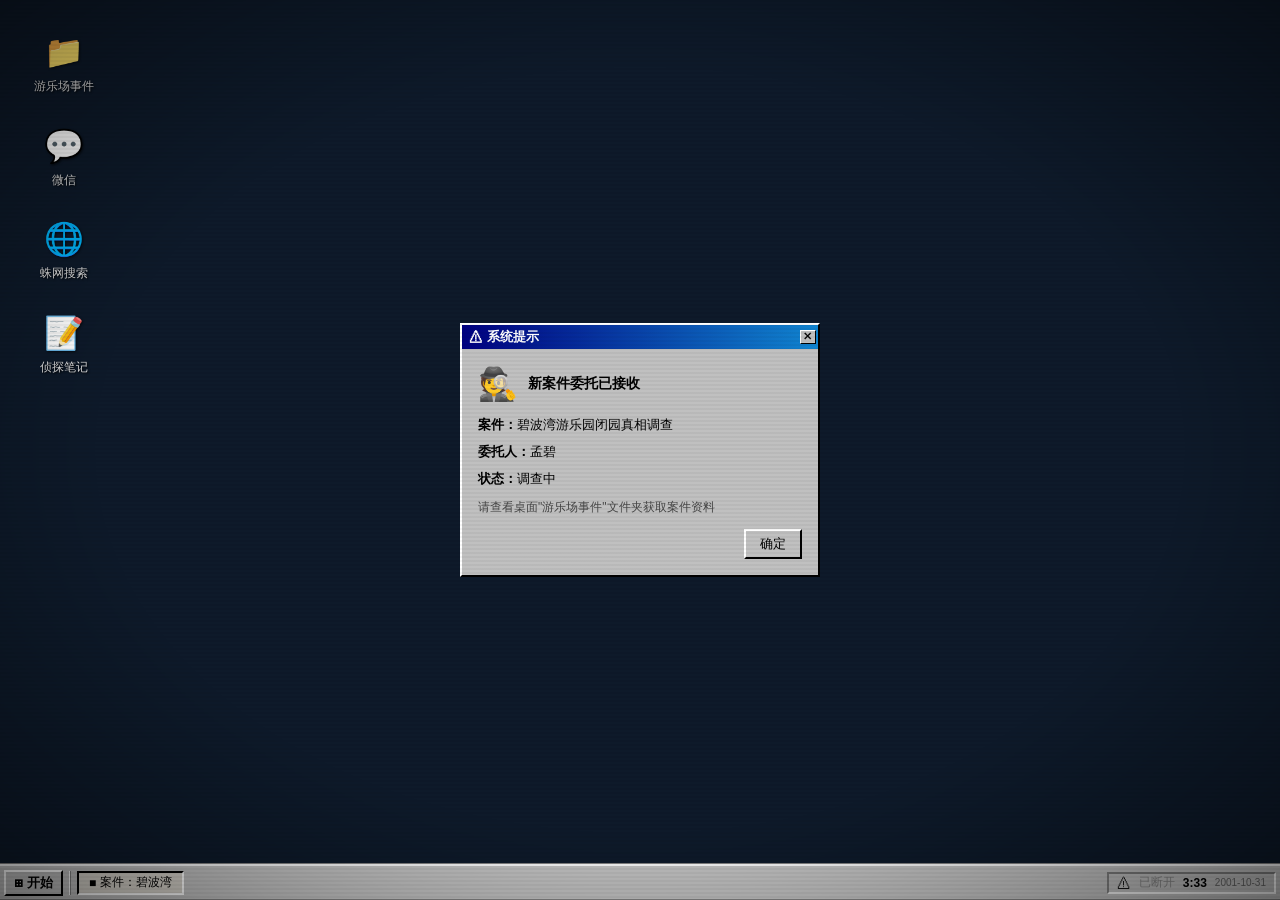
<file: index.html>
<!DOCTYPE html>
<html lang="zh-CN">
<head>
    <meta charset="UTF-8">
    <meta name="viewport" content="width=device-width, initial-scale=1.0">
    <title>桌面</title>
    <link rel="stylesheet" href="style.css">
</head>
<body class="crt-scanlines crt-vignette crt-flicker">

    <div class="desktop boot-anim">

        <!-- ===== 桌面图标 ===== -->
        <div class="desktop-icons">

            <!-- 游乐场事件文件夹 -->
            <a href="folder.html" class="desktop-icon" title="游乐场事件">
                <div class="desktop-icon-img">&#x1F4C1;</div>
                <div class="desktop-icon-label">游乐场事件</div>
            </a>

            <!-- 微信 -->
            <a href="wechat.html" class="desktop-icon" title="微信">
                <div class="desktop-icon-img">&#x1F4AC;</div>
                <div class="desktop-icon-label">微信</div>
            </a>

            <!-- 蛛网搜索 -->
            <a href="search.html" class="desktop-icon" title="蛛网搜索">
                <div class="desktop-icon-img">&#x1F310;</div>
                <div class="desktop-icon-label">蛛网搜索</div>
            </a>

            <!-- 侦探笔记 -->
            <a href="notes.html" class="desktop-icon" title="侦探笔记">
                <div class="desktop-icon-img">&#x1F4DD;</div>
                <div class="desktop-icon-label">侦探笔记</div>
            </a>

        </div>

        <!-- ===== 欢迎对话框 ===== -->
        <div class="dialog-overlay" id="welcomeDialog">
            <div class="window welcome-dialog">
                <div class="window-title-bar">
                    <span class="window-title-text">
                        <span class="window-title-icon">&#x26A0;</span>
                        系统提示
                    </span>
                    <div class="window-controls">
                        <button class="window-btn window-btn-close" onclick="closeWelcome()">&#x2715;</button>
                    </div>
                </div>
                <div class="window-body">
                    <div class="welcome-icon-row">
                        <span class="welcome-icon">&#x1F575;</span>
                        <span style="font-size:14px; font-weight:bold;">新案件委托已接收</span>
                    </div>
                    <p><b>案件：</b>碧波湾游乐园闭园真相调查</p>
                    <p><b>委托人：</b>孟碧</p>
                    <p><b>状态：</b>调查中</p>
                    <p style="margin-top:8px; color:#444; font-size:12px;">请查看桌面"游乐场事件"文件夹获取案件资料</p>
                    <div class="welcome-btn-row">
                        <button class="btn" onclick="closeWelcome()">确定</button>
                    </div>
                </div>
            </div>
        </div>

        <!-- ===== 任务栏 ===== -->
        <div class="taskbar">
            <button class="start-button" onclick="toggleStartMenu()">
                <span class="start-button-icon">&#x229E;</span>
                <span>开始</span>
            </button>
            <div class="taskbar-separator"></div>
            <div class="taskbar-items">
                <div class="taskbar-item active">
                    <span style="font-size:12px;">&#x25A0;</span>
                    案件：碧波湾
                </div>
            </div>
            <div class="system-tray">
                <span class="system-tray-icon">&#x26A0;</span>
                <span style="color:#888;">已断开</span>
                <span class="system-tray-clock" id="clockDisplay">3:33</span>
                <span style="font-size:10px; color:#666;">2001-10-31</span>
            </div>
        </div>

        <!-- ===== 开始菜单（隐藏） ===== -->
        <div id="startMenu" style="display:none; position:fixed; bottom:36px; left:0; z-index:10001;">
            <div style="background:#c0c0c0; border-top:2px solid #fff; border-left:2px solid #fff; border-right:2px solid #000; border-bottom:2px solid #000; width:180px; padding:4px 0;">
                <a href="folder.html" style="display:flex;align-items:center;gap:8px;padding:6px 16px;cursor:pointer;font-size:13px;"
                   onmouseover="this.style.background='#000080';this.style.color='#fff'"
                   onmouseout="this.style.background='';this.style.color=''">
                    <span>&#x1F4C1;</span> 游乐场事件
                </a>
                <a href="wechat.html" style="display:flex;align-items:center;gap:8px;padding:6px 16px;cursor:pointer;font-size:13px;"
                   onmouseover="this.style.background='#000080';this.style.color='#fff'"
                   onmouseout="this.style.background='';this.style.color=''">
                    <span>&#x1F4AC;</span> 微信
                </a>
                <a href="search.html" style="display:flex;align-items:center;gap:8px;padding:6px 16px;cursor:pointer;font-size:13px;"
                   onmouseover="this.style.background='#000080';this.style.color='#fff'"
                   onmouseout="this.style.background='';this.style.color=''">
                    <span>&#x1F310;</span> 蛛网搜索
                </a>
                <a href="notes.html" style="display:flex;align-items:center;gap:8px;padding:6px 16px;cursor:pointer;font-size:13px;"
                   onmouseover="this.style.background='#000080';this.style.color='#fff'"
                   onmouseout="this.style.background='';this.style.color=''">
                    <span>&#x1F4DD;</span> 侦探笔记
                </a>
                <div style="height:1px; background:#808080; margin:4px 0; border-top:1px solid #fff;"></div>
                <div style="display:flex;align-items:center;gap:8px;padding:6px 16px;cursor:pointer;font-size:13px;"
                     onmouseover="this.style.background='#000080';this.style.color='#fff'"
                     onmouseout="this.style.background='';this.style.color=''"
                     onclick="document.getElementById('startMenu').style.display='none';">
                    <span>&#x2716;</span> 关闭
                </div>
            </div>
        </div>

    </div>

    <script>
        // 关闭欢迎对话框
        function closeWelcome() {
            document.getElementById('welcomeDialog').style.display = 'none';
        }

        // 切换开始菜单
        function toggleStartMenu() {
            var menu = document.getElementById('startMenu');
            if (menu.style.display === 'none') {
                menu.style.display = 'block';
            } else {
                menu.style.display = 'none';
            }
        }

        // 点击桌面其他地方关闭开始菜单
        document.querySelector('.desktop-icons').addEventListener('click', function() {
            document.getElementById('startMenu').style.display = 'none';
        });
    </script>

    <!-- 1996.09.01 它打开了大门 -->
</body>
</html>
</file>
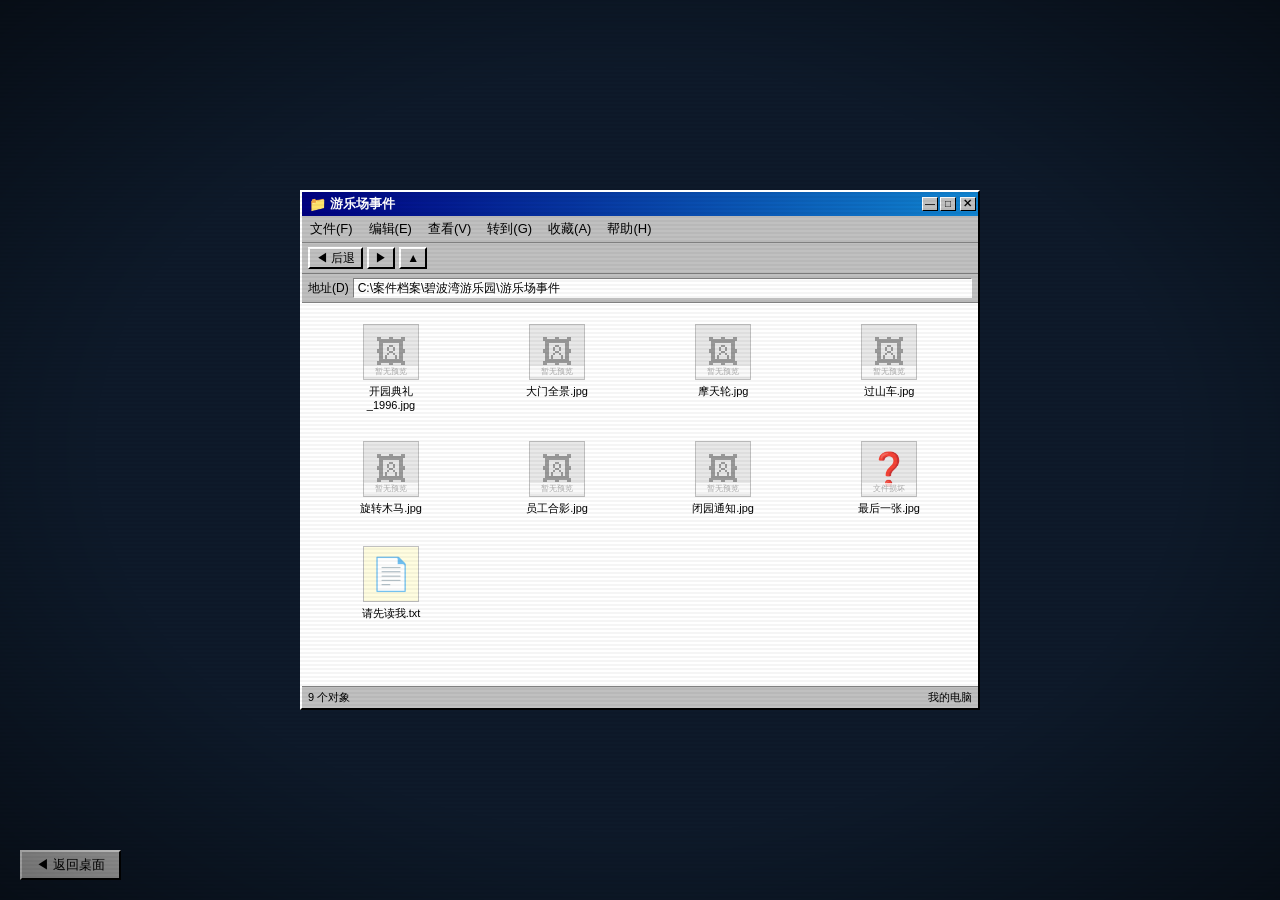
<file: folder.html>
<!DOCTYPE html>
<html lang="zh-CN">
<head>
    <meta charset="UTF-8">
    <meta name="viewport" content="width=device-width, initial-scale=1.0">
    <title>游乐场事件</title>
    <link rel="stylesheet" href="style.css">
</head>
<body class="crt-scanlines crt-vignette">

    <div class="sub-page">

        <!-- 文件夹窗口 -->
        <div class="window folder-window">
            <!-- 标题栏 -->
            <div class="window-title-bar">
                <span class="window-title-text">
                    <span class="window-title-icon">&#x1F4C1;</span>
                    游乐场事件
                </span>
                <div class="window-controls">
                    <button class="window-btn">&#x2014;</button>
                    <button class="window-btn">&#x25A1;</button>
                    <button class="window-btn window-btn-close" onclick="window.location.href='index.html'">&#x2715;</button>
                </div>
            </div>

            <!-- 菜单栏 -->
            <div class="window-menu-bar">
                <span class="window-menu-item">文件(F)</span>
                <span class="window-menu-item">编辑(E)</span>
                <span class="window-menu-item">查看(V)</span>
                <span class="window-menu-item">转到(G)</span>
                <span class="window-menu-item">收藏(A)</span>
                <span class="window-menu-item">帮助(H)</span>
            </div>

            <!-- 工具栏 -->
            <div class="window-toolbar">
                <button class="btn btn-toolbar" onclick="window.location.href='index.html'">&#x25C0; 后退</button>
                <button class="btn btn-toolbar">&#x25B6;</button>
                <button class="btn btn-toolbar">&#x25B2;</button>
            </div>

            <!-- 地址栏 -->
            <div class="window-address-bar">
                <span class="window-address-label">地址(D)</span>
                <input class="window-address-input" value="C:\案件档案\碧波湾游乐园\游乐场事件" readonly>
            </div>

            <!-- 文件内容区域 -->
            <div class="window-body">
                <div class="file-grid">

                    <!-- 照片1：开园典礼 -->
                    <div class="file-item">
                        <div class="file-item-icon">
                            <span class="placeholder-icon">&#x1F5BC;</span>
                            <span class="photo-hint">暂无预览</span>
                        </div>
                        <div class="file-item-name">开园典礼_1996.jpg</div>
                    </div>

                    <!-- 照片2：大门 -->
                    <div class="file-item">
                        <div class="file-item-icon">
                            <span class="placeholder-icon">&#x1F5BC;</span>
                            <span class="photo-hint">暂无预览</span>
                        </div>
                        <div class="file-item-name">大门全景.jpg</div>
                    </div>

                    <!-- 照片3：摩天轮 -->
                    <div class="file-item">
                        <div class="file-item-icon">
                            <span class="placeholder-icon">&#x1F5BC;</span>
                            <span class="photo-hint">暂无预览</span>
                        </div>
                        <div class="file-item-name">摩天轮.jpg</div>
                    </div>

                    <!-- 照片4：过山车 -->
                    <div class="file-item">
                        <div class="file-item-icon">
                            <span class="placeholder-icon">&#x1F5BC;</span>
                            <span class="photo-hint">暂无预览</span>
                        </div>
                        <div class="file-item-name">过山车.jpg</div>
                    </div>

                    <!-- 照片5：旋转木马 -->
                    <div class="file-item">
                        <div class="file-item-icon">
                            <span class="placeholder-icon">&#x1F5BC;</span>
                            <span class="photo-hint">暂无预览</span>
                        </div>
                        <div class="file-item-name">旋转木马.jpg</div>
                    </div>

                    <!-- 照片6：员工合影 -->
                    <div class="file-item">
                        <div class="file-item-icon">
                            <span class="placeholder-icon">&#x1F5BC;</span>
                            <span class="photo-hint">暂无预览</span>
                        </div>
                        <div class="file-item-name">员工合影.jpg</div>
                    </div>

                    <!-- 照片7：闭园通知 -->
                    <div class="file-item">
                        <div class="file-item-icon">
                            <span class="placeholder-icon">&#x1F5BC;</span>
                            <span class="photo-hint">暂无预览</span>
                        </div>
                        <div class="file-item-name">闭园通知.jpg</div>
                    </div>

                    <!-- 照片8：最后一张照片 -->
                    <div class="file-item">
                        <div class="file-item-icon">
                            <span class="placeholder-icon">&#x2753;</span>
                            <span class="photo-hint">文件损坏</span>
                        </div>
                        <div class="file-item-name">最后一张.jpg</div>
                    </div>

                    <!-- 文本文件：请先读我 -->
                    <a href="notes.html" class="file-item" style="text-decoration:none; color:inherit;">
                        <div class="file-item-icon" style="background:#fffde0;">
                            <span class="placeholder-icon">&#x1F4C4;</span>
                        </div>
                        <div class="file-item-name">请先读我.txt</div>
                    </a>

                </div>
            </div>

            <!-- 状态栏 -->
            <div class="window-status-bar">
                <span>9 个对象</span>
                <span style="color:#888; flex:1;"></span>
                <span>我的电脑</span>
            </div>
        </div>
    </div>

    <!-- 返回桌面 -->
    <a href="index.html" class="back-link">
        <div class="btn">
            &#x25C0; 返回桌面
        </div>
    </a>

    <!-- 游乐园的九张照片，对应开园九年 -->
</body>
</html>
</file>
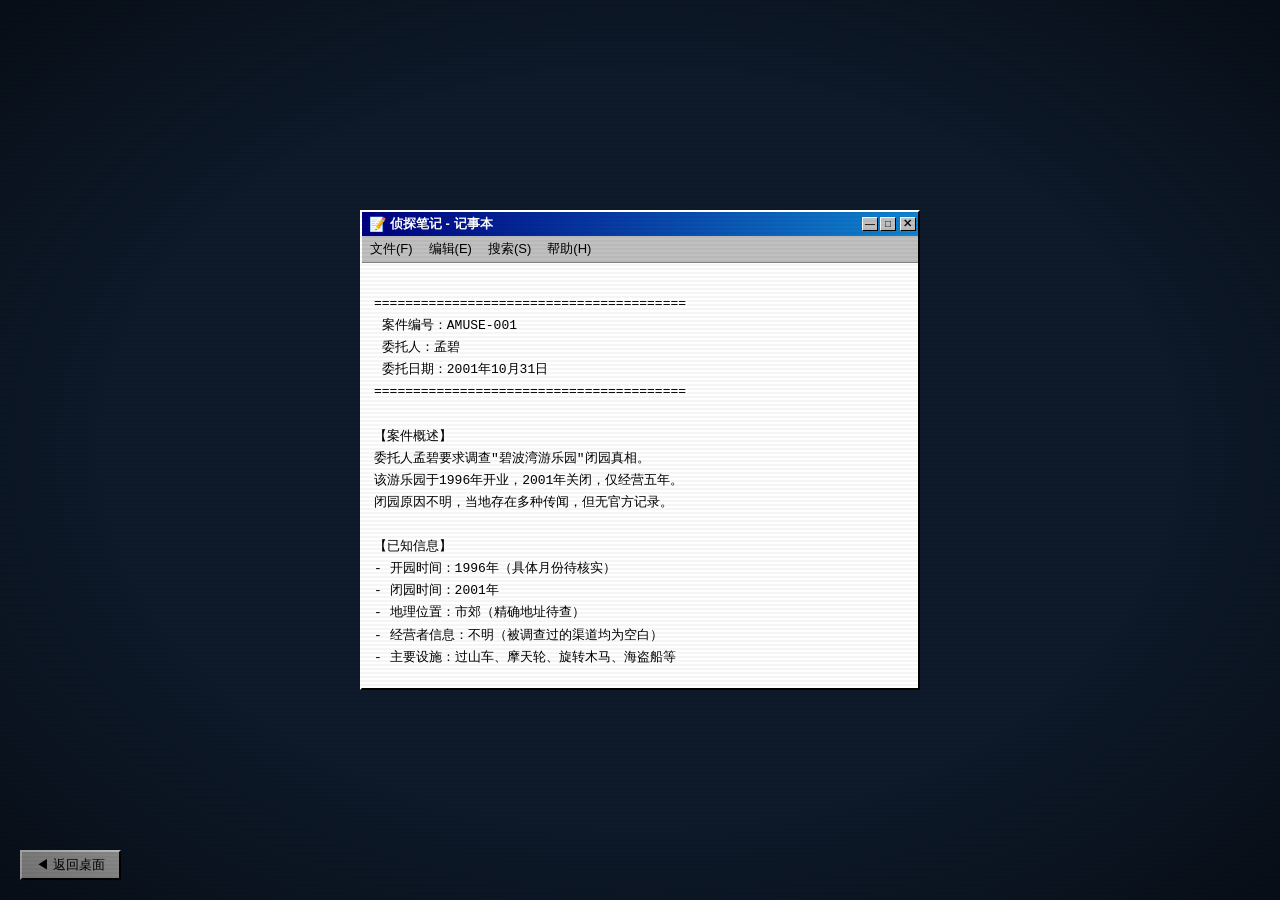
<file: notes.html>
<!DOCTYPE html>
<html lang="zh-CN">
<head>
    <meta charset="UTF-8">
    <meta name="viewport" content="width=device-width, initial-scale=1.0">
    <title>侦探笔记</title>
    <link rel="stylesheet" href="style.css">
</head>
<body class="crt-scanlines crt-vignette">

    <div class="sub-page">

        <!-- 记事本窗口 -->
        <div class="window notepad-window">
            <!-- 标题栏 -->
            <div class="window-title-bar">
                <span class="window-title-text">
                    <span class="window-title-icon">&#x1F4DD;</span>
                    侦探笔记 - 记事本
                </span>
                <div class="window-controls">
                    <button class="window-btn">&#x2014;</button>
                    <button class="window-btn">&#x25A1;</button>
                    <button class="window-btn window-btn-close" onclick="window.location.href='index.html'">&#x2715;</button>
                </div>
            </div>

            <!-- 菜单栏 -->
            <div class="window-menu-bar">
                <span class="window-menu-item">文件(F)</span>
                <span class="window-menu-item">编辑(E)</span>
                <span class="window-menu-item">搜索(S)</span>
                <span class="window-menu-item">帮助(H)</span>
            </div>

            <!-- 笔记内容 -->
            <div class="notepad-content" contenteditable="false">
========================================
 案件编号：AMUSE-001
 委托人：孟碧
 委托日期：2001年10月31日
========================================

【案件概述】
委托人孟碧要求调查"碧波湾游乐园"闭园真相。
该游乐园于1996年开业，2001年关闭，仅经营五年。
闭园原因不明，当地存在多种传闻，但无官方记录。

【已知信息】
- 开园时间：1996年（具体月份待核实）
- 闭园时间：2001年
- 地理位置：市郊（精确地址待查）
- 经营者信息：不明（被调查过的渠道均为空白）
- 主要设施：过山车、摩天轮、旋转木马、海盗船等

【三种传闻（均未证实）】
1. 游乐设施出现重大故障，导致人员伤亡
   传闻来源：周边居民口述
   可信度：低（无事故报道、无警方记录）

2. 经营者欠下高利贷，资金链断裂后卷款跑路
   传闻来源：不明
   可信度：中（需查证工商/银行记录）

3. "诅咒说"：游乐园所在地存在超自然现象
   传闻来源：当地传说
   可信度：暂无科学依据，但委托人对此颇为在意

【关键疑点】
&#9679; 所有官方档案均无法查到游乐园信息
&#9679; 孟碧声称档案"被人刻意删除"——待验证
&#9679; 一个经营五年的游乐园不可能毫无记录——
   要么记录真的被删了，要么……它从未存在过？

【待办事项】
&#9744; 查看孟碧提供的资料文件夹（桌面）       ← 当前
&#9744; 联系档案管理部门查询注册信息
&#9744; 寻找当年的游乐园员工或常客
&#9744; 实地考察游乐园原址
&#9744; 核实"事故说"和"债务说"的相关证据

【委托人备注】
孟碧提到持续做同一个梦：游乐园灯火通明、设施
运转，但空无一人。他对此感到非常不安。
最后一句话是"别回头"——目前无法理解其含义。

========================================
记录人：███
记录时间：2001.10.31 03:33
========================================
</div>
        </div>
    </div>

    <!-- 返回桌面 -->
    <a href="index.html" class="back-link">
        <div class="btn">
            &#x25C0; 返回桌面
        </div>
    </a>

    <!-- 记录时间 3:33 -->
</body>
</html>
</file>
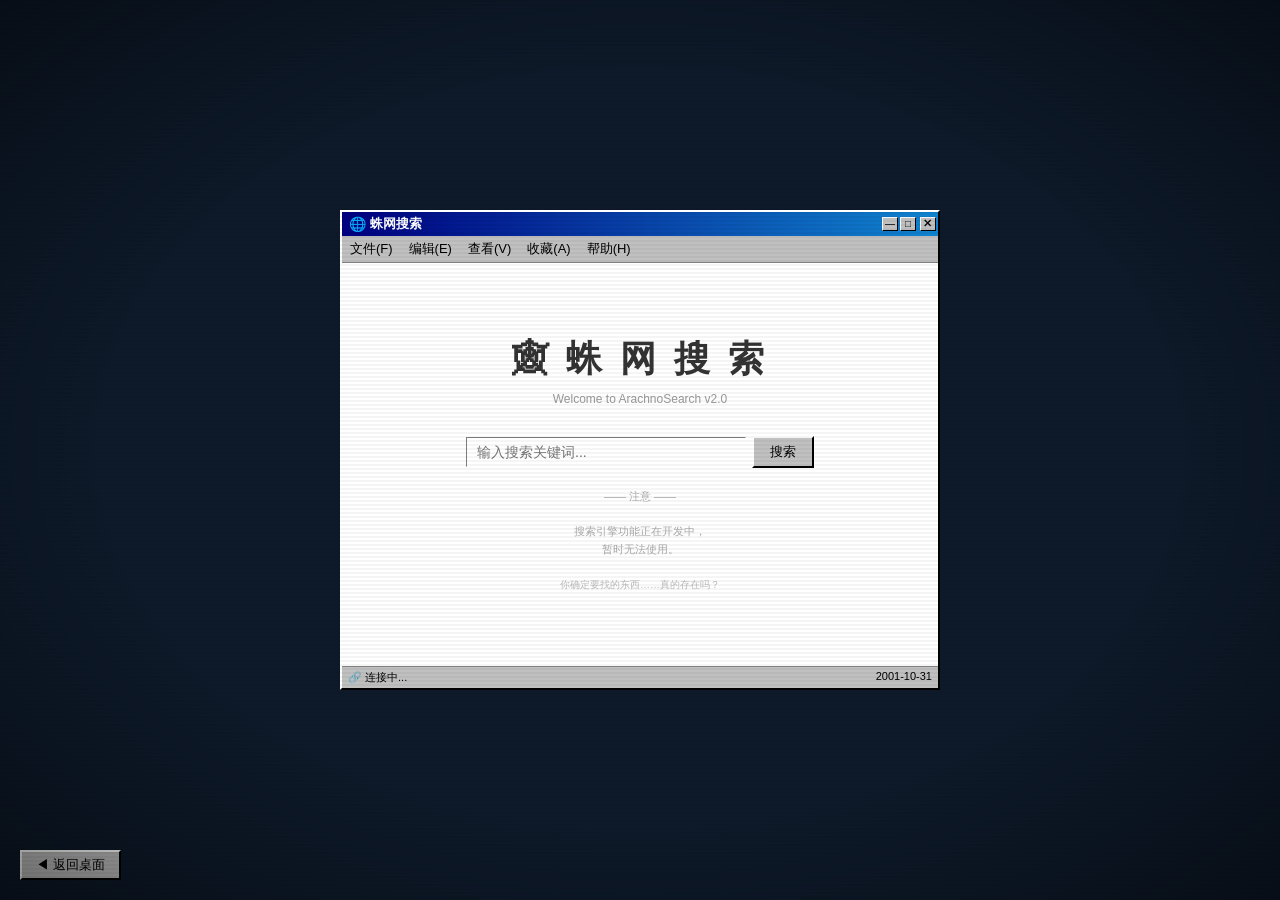
<file: search.html>
<!DOCTYPE html>
<html lang="zh-CN">
<head>
    <meta charset="UTF-8">
    <meta name="viewport" content="width=device-width, initial-scale=1.0">
    <title>蛛网搜索</title>
    <link rel="stylesheet" href="style.css">
</head>
<body class="crt-scanlines crt-vignette">

    <div class="sub-page">

        <!-- 搜索窗口 -->
        <div class="window search-window">
            <!-- 标题栏 -->
            <div class="window-title-bar">
                <span class="window-title-text">
                    <span class="window-title-icon">&#x1F310;</span>
                    蛛网搜索
                </span>
                <div class="window-controls">
                    <button class="window-btn">&#x2014;</button>
                    <button class="window-btn">&#x25A1;</button>
                    <button class="window-btn window-btn-close" onclick="window.location.href='index.html'">&#x2715;</button>
                </div>
            </div>

            <!-- 菜单栏 -->
            <div class="window-menu-bar">
                <span class="window-menu-item">文件(F)</span>
                <span class="window-menu-item">编辑(E)</span>
                <span class="window-menu-item">查看(V)</span>
                <span class="window-menu-item">收藏(A)</span>
                <span class="window-menu-item">帮助(H)</span>
            </div>

            <!-- 搜索内容 -->
            <div class="search-content">
                <div class="search-logo">
                    &#x1F578; 蛛 网 搜 索
                </div>
                <div class="search-subtitle">Welcome to ArachnoSearch v2.0</div>

                <div class="search-box-area">
                    <input type="text"
                           class="search-input"
                           placeholder="输入搜索关键词..."
                           onkeydown="if(event.key==='Enter')searchHandler()">
                    <button class="btn" style="padding:5px 16px;" onclick="searchHandler()">搜索</button>
                </div>

                <div class="search-hint">
                    —— 注意 ——<br><br>
                    搜索引擎功能正在开发中，<br>
                    暂时无法使用。<br><br>
                    <span style="font-size:10px; color:#bbb;">
                    你确定要找的东西……真的存在吗？
                    </span>
                </div>
            </div>

            <!-- 状态栏 -->
            <div class="window-status-bar">
                <span>&#x1F517; 连接中...</span>
                <span style="flex:1;"></span>
                <span>2001-10-31</span>
            </div>
        </div>
    </div>

    <!-- 返回桌面 -->
    <a href="index.html" class="back-link">
        <div class="btn">
            &#x25C0; 返回桌面
        </div>
    </a>

    <script>
        function searchHandler() {
            var input = document.querySelector('.search-input').value.trim();
            if (input) {
                alert('蛛网搜索暂未开放。\n\n你搜索了：「' + input + '」\n\n搜索引擎仍在开发中，请稍后再试。');
            }
        }
    </script>

    <!-- 蛛网已断，等待重连 -->
</body>
</html>
</file>
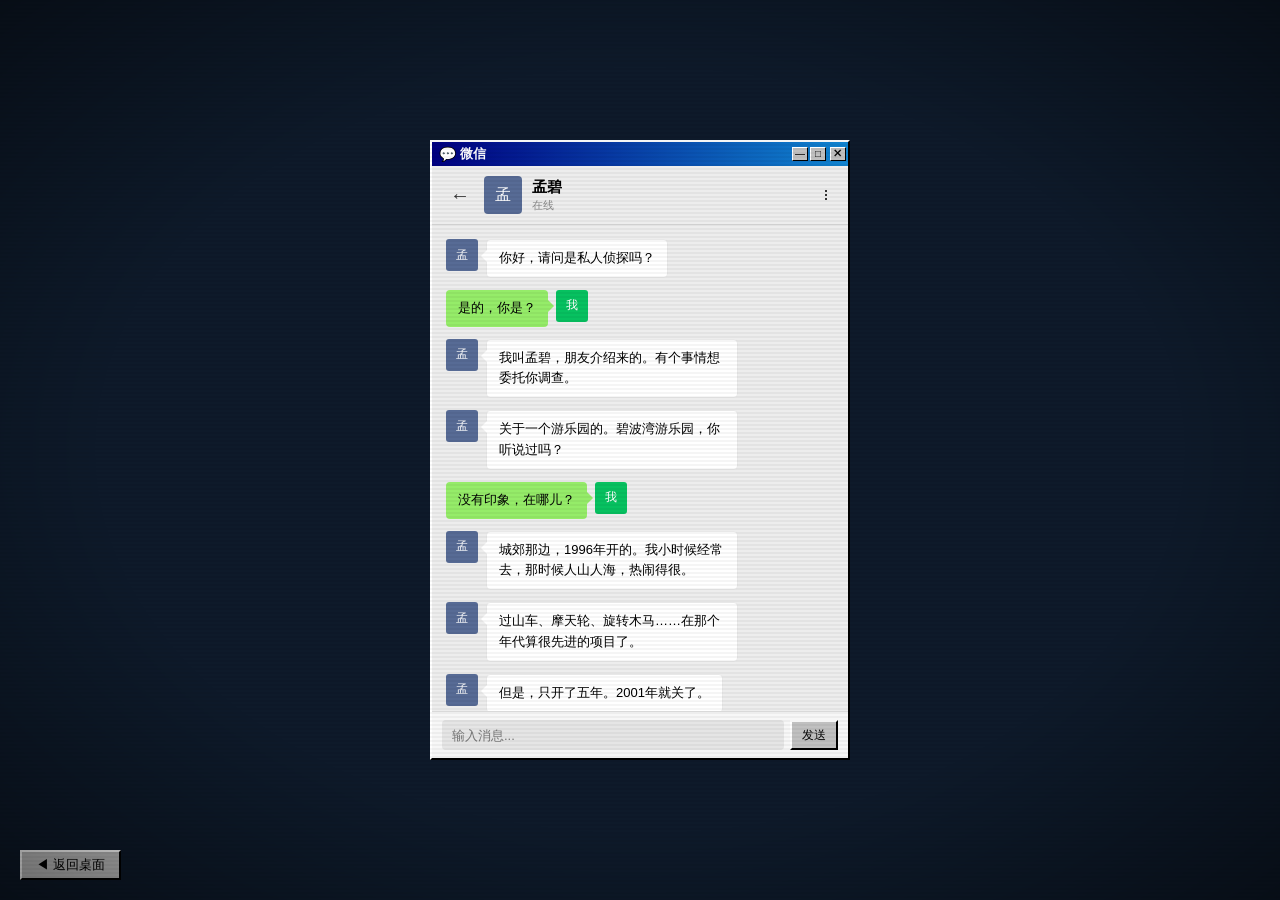
<file: wechat.html>
<!DOCTYPE html>
<html lang="zh-CN">
<head>
    <meta charset="UTF-8">
    <meta name="viewport" content="width=device-width, initial-scale=1.0">
    <title>微信 - 孟碧</title>
    <link rel="stylesheet" href="style.css">
</head>
<body class="crt-scanlines crt-vignette">

    <div class="sub-page">

        <!-- 微信窗口 -->
        <div class="window wechat-window">
            <!-- 标题栏 -->
            <div class="window-title-bar">
                <span class="window-title-text">
                    <span class="window-title-icon">&#x1F4AC;</span>
                    微信
                </span>
                <div class="window-controls">
                    <button class="window-btn">&#x2014;</button>
                    <button class="window-btn">&#x25A1;</button>
                    <button class="window-btn window-btn-close" onclick="window.location.href='index.html'">&#x2715;</button>
                </div>
            </div>

            <!-- 聊天头部 -->
            <div class="wechat-header">
                <button class="wechat-header-btn" style="font-size:20px;" onclick="window.location.href='index.html'">
                    &#x2190;
                </button>
                <div class="wechat-avatar">孟</div>
                <div class="wechat-header-info">
                    <div class="wechat-name">孟碧</div>
                    <div class="wechat-status">在线</div>
                </div>
                <button class="wechat-header-btn">&#x22EE;</button>
            </div>

            <!-- 聊天消息 -->
            <div class="wechat-messages" id="chatMessages">

                <!-- 消息1 -->
                <div class="msg-row msg-other">
                    <div class="msg-avatar-small other">孟</div>
                    <div class="msg-bubble">你好，请问是私人侦探吗？</div>
                </div>

                <!-- 消息2 -->
                <div class="msg-row msg-mine">
                    <div class="msg-bubble">是的，你是？</div>
                    <div class="msg-avatar-small mine">我</div>
                </div>

                <!-- 消息3 -->
                <div class="msg-row msg-other">
                    <div class="msg-avatar-small other">孟</div>
                    <div class="msg-bubble">我叫孟碧，朋友介绍来的。有个事情想委托你调查。</div>
                </div>

                <!-- 消息4 -->
                <div class="msg-row msg-other">
                    <div class="msg-avatar-small other">孟</div>
                    <div class="msg-bubble">关于一个游乐园的。碧波湾游乐园，你听说过吗？</div>
                </div>

                <!-- 消息5 -->
                <div class="msg-row msg-mine">
                    <div class="msg-bubble">没有印象，在哪儿？</div>
                    <div class="msg-avatar-small mine">我</div>
                </div>

                <!-- 消息6 -->
                <div class="msg-row msg-other">
                    <div class="msg-avatar-small other">孟</div>
                    <div class="msg-bubble">城郊那边，1996年开的。我小时候经常去，那时候人山人海，热闹得很。</div>
                </div>

                <!-- 消息7 -->
                <div class="msg-row msg-other">
                    <div class="msg-avatar-small other">孟</div>
                    <div class="msg-bubble">过山车、摩天轮、旋转木马……在那个年代算很先进的项目了。</div>
                </div>

                <!-- 消息8 -->
                <div class="msg-row msg-other">
                    <div class="msg-avatar-small other">孟</div>
                    <div class="msg-bubble">但是，只开了五年。2001年就关了。</div>
                </div>

                <!-- 消息9 -->
                <div class="msg-row msg-mine">
                    <div class="msg-bubble">关园的原因是什么？</div>
                    <div class="msg-avatar-small mine">我</div>
                </div>

                <!-- 消息10 -->
                <div class="msg-row msg-other">
                    <div class="msg-avatar-small other">孟</div>
                    <div class="msg-bubble">这就是问题……没人说得清。</div>
                </div>

                <!-- 消息11 -->
                <div class="msg-row msg-other">
                    <div class="msg-avatar-small other">孟</div>
                    <div class="msg-bubble">有人说，游乐设施出了故障，出了事故，压死了人……</div>
                </div>

                <!-- 消息12 -->
                <div class="msg-row msg-other">
                    <div class="msg-avatar-small other">孟</div>
                    <div class="msg-bubble">也有人说，老板借了高利贷，经营不下去了，卷钱跑了。</div>
                </div>

                <!-- 消息13 -->
                <div class="msg-row msg-other">
                    <div class="msg-avatar-small other">孟</div>
                    <div class="msg-bubble">还有人说……那个地方，被人下了咒。</div>
                </div>

                <!-- 消息14 -->
                <div class="msg-row msg-mine">
                    <div class="msg-bubble">这些只是传闻吧？有实际证据吗？</div>
                    <div class="msg-avatar-small mine">我</div>
                </div>

                <!-- 消息15 -->
                <div class="msg-row msg-other">
                    <div class="msg-avatar-small other">孟</div>
                    <div class="msg-bubble">问题就在于，什么都查不到。</div>
                </div>

                <!-- 消息16 -->
                <div class="msg-row msg-other">
                    <div class="msg-avatar-small other">孟</div>
                    <div class="msg-bubble">我最近去查了所有能找到的记录，工商注册、新闻档案……全部是空白。</div>
                </div>

                <!-- 消息17 -->
                <div class="msg-row msg-other">
                    <div class="msg-avatar-small other">孟</div>
                    <div class="msg-bubble">像是被人刻意删过一样。一个开了五年的游乐园，不可能什么痕迹都不留。</div>
                </div>

                <!-- 消息18 -->
                <div class="msg-row msg-mine">
                    <div class="msg-bubble">确实奇怪。你为什么现在才来查这个？</div>
                    <div class="msg-avatar-small mine">我</div>
                </div>

                <!-- 消息19 -->
                <div class="msg-row msg-other">
                    <div class="msg-avatar-small other">孟</div>
                    <div class="msg-bubble">因为前段时间……我开始做同一个梦。</div>
                </div>

                <!-- 消息20 -->
                <div class="msg-row msg-other">
                    <div class="msg-avatar-small other">孟</div>
                    <div class="msg-bubble">梦里那个游乐园还在开着。灯火通明，音乐在放，所有设施都在转。</div>
                </div>

                <!-- 消息21 -->
                <div class="msg-row msg-other">
                    <div class="msg-avatar-small other">孟</div>
                    <div class="msg-bubble">但是一个人都没有。整个游乐园空无一人。</div>
                </div>

                <!-- 消息22 -->
                <div class="msg-row msg-other">
                    <div class="msg-avatar-small other">孟</div>
                    <div class="msg-bubble">每次都是同一个梦。醒过来之后就再也没法不去想这件事。</div>
                </div>

                <!-- 消息23 -->
                <div class="msg-row msg-mine">
                    <div class="msg-bubble">明白了。你有什么资料可以给我看看？</div>
                    <div class="msg-avatar-small mine">我</div>
                </div>

                <!-- 消息24 -->
                <div class="msg-row msg-other">
                    <div class="msg-avatar-small other">孟</div>
                    <div class="msg-bubble">我整理了一些东西，发到你电脑桌面上了。文件夹叫"游乐场事件"，你去看看。</div>
                </div>

                <!-- 消息25 -->
                <div class="msg-row msg-mine">
                    <div class="msg-bubble">好，我现在就看。</div>
                    <div class="msg-avatar-small mine">我</div>
                </div>

                <!-- 消息26 -->
                <div class="msg-row msg-other">
                    <div class="msg-avatar-small other">孟</div>
                    <div class="msg-bubble">对了，还有一件事。</div>
                </div>

                <!-- 消息27 -->
                <div class="msg-row msg-other">
                    <div class="msg-avatar-small other">孟</div>
                    <div class="msg-bubble">调查的时候……如果你听到了什么声音。</div>
                </div>

                <!-- 消息28 -->
                <div class="msg-row msg-other">
                    <div class="msg-avatar-small other">孟</div>
                    <div class="msg-bubble">别回头。</div>
                </div>

                <!-- 消息29 -->
                <div class="msg-row msg-mine">
                    <div class="msg-bubble">什么意思？</div>
                    <div class="msg-avatar-small mine">我</div>
                </div>

                <!-- 消息30：撤回 -->
                <div class="msg-system">孟碧撤回了一条消息</div>

            </div>

            <!-- 输入区 -->
            <div class="wechat-input-area">
                <input type="text" class="wechat-input" placeholder="输入消息..." disabled>
                <button class="btn" style="padding:4px 10px; font-size:12px;" disabled>发送</button>
            </div>
        </div>
    </div>

    <!-- 返回桌面 -->
    <a href="index.html" class="back-link">
        <div class="btn">
            &#x25C0; 返回桌面
        </div>
    </a>

    <!-- 3:33 别回头 -->
</body>
</html>
</file>
<file: style.css>
/* ==========================================
   ARG 游戏 — Windows 98 复古主题样式
   故事背景：2001年，碧波湾游乐园谜案
   ========================================== */

/* ===== 基础重置 ===== */
*, *::before, *::after {
    margin: 0;
    padding: 0;
    box-sizing: border-box;
}
html, body {
    width: 100%;
    height: 100%;
    overflow: hidden;
}
body {
    font-family: '宋体', SimSun, 'Microsoft YaHei', '微软雅黑', sans-serif;
    font-size: 13px;
    color: #000;
    background: #000;
}
a {
    text-decoration: none;
    color: inherit;
}

/* ===== CRT 屏幕效果 ===== */
.crt-scanlines::before {
    content: '';
    position: fixed;
    top: 0; left: 0; right: 0; bottom: 0;
    background: repeating-linear-gradient(
        0deg,
        transparent,
        transparent 2px,
        rgba(0, 0, 0, 0.04) 2px,
        rgba(0, 0, 0, 0.04) 4px
    );
    pointer-events: none;
    z-index: 99997;
}
.crt-vignette::after {
    content: '';
    position: fixed;
    top: 0; left: 0; right: 0; bottom: 0;
    background: radial-gradient(ellipse at center, transparent 60%, rgba(0, 0, 0, 0.45) 100%);
    pointer-events: none;
    z-index: 99998;
}

/* ===== 桌面容器 ===== */
.desktop {
    width: 100vw;
    height: 100vh;
    background: #0e1a2a;
    display: flex;
    flex-direction: column;
    overflow: hidden;
    position: relative;
}

/* ===== 启动动画 ===== */
@keyframes boot-up {
    0%   { filter: brightness(3); }
    5%   { filter: brightness(1.2); }
    20%  { filter: brightness(1); }
    100% { filter: brightness(1); }
}
.boot-anim {
    animation: boot-up 1s ease-out;
}

/* ===== CRT 闪烁 ===== */
@keyframes crt-flicker {
    0%, 99.5%, 100% { opacity: 1; }
    99.6% { opacity: 0.9; }
    99.7% { opacity: 1; }
    99.8% { opacity: 0.92; }
}
.crt-flicker {
    animation: crt-flicker 6s infinite;
}

/* ===== 桌面图标区域 ===== */
.desktop-icons {
    flex: 1;
    padding: 24px;
    display: flex;
    flex-direction: column;
    gap: 18px;
    align-items: flex-start;
}
.desktop-icon {
    width: 80px;
    display: flex;
    flex-direction: column;
    align-items: center;
    gap: 6px;
    cursor: pointer;
    padding: 6px 4px 4px 4px;
    border-radius: 2px;
    border: 1px solid transparent;
    transition: all 0.1s;
    user-select: none;
}
.desktop-icon:hover {
    background: rgba(255, 255, 255, 0.08);
    border: 1px dotted rgba(255, 255, 255, 0.3);
}
.desktop-icon:active {
    background: rgba(10, 50, 150, 0.4);
    border: 1px dotted rgba(200, 220, 255, 0.8);
}
.desktop-icon-img {
    width: 42px;
    height: 42px;
    font-size: 32px;
    display: flex;
    align-items: center;
    justify-content: center;
    filter: drop-shadow(1px 1px 1px rgba(0,0,0,0.6));
}
.desktop-icon-label {
    color: #ddd;
    font-size: 12px;
    text-align: center;
    line-height: 1.3;
    text-shadow: 1px 1px 2px #000;
    word-break: keep-all;
}

/* ===== 任务栏 ===== */
.taskbar {
    height: 36px;
    min-height: 36px;
    background: #c0c0c0;
    border-top: 2px solid #fff;
    border-bottom: 1px solid #808080;
    display: flex;
    align-items: center;
    padding: 2px 4px;
    gap: 4px;
    box-shadow: 0 -1px 0 #808080;
}
.start-button {
    display: flex;
    align-items: center;
    gap: 5px;
    padding: 3px 8px;
    height: 26px;
    background: #c0c0c0;
    border-top: 2px solid #fff;
    border-left: 2px solid #fff;
    border-right: 2px solid #000;
    border-bottom: 2px solid #000;
    font-weight: bold;
    font-size: 13px;
    cursor: pointer;
    font-family: inherit;
    color: #000;
}
.start-button:active {
    border-top: 2px solid #000;
    border-left: 2px solid #000;
    border-right: 2px solid #fff;
    border-bottom: 2px solid #fff;
    padding: 4px 7px 2px 9px;
}
.start-button-icon {
    font-size: 16px;
    font-weight: bold;
}
.taskbar-separator {
    width: 2px;
    height: 24px;
    background: #808080;
    border-left: 1px solid #fff;
    margin: 0 2px;
}
.taskbar-items {
    flex: 1;
    display: flex;
    gap: 3px;
    overflow: hidden;
}
.taskbar-item {
    display: flex;
    align-items: center;
    gap: 4px;
    padding: 2px 10px;
    height: 24px;
    background: #c0c0c0;
    border-top: 2px solid #fff;
    border-left: 2px solid #fff;
    border-right: 2px solid #000;
    border-bottom: 2px solid #000;
    font-size: 12px;
    cursor: pointer;
    white-space: nowrap;
    max-width: 180px;
    overflow: hidden;
    text-overflow: ellipsis;
}
.taskbar-item.active {
    border-top: 2px solid #000;
    border-left: 2px solid #000;
    border-right: 2px solid #fff;
    border-bottom: 2px solid #fff;
    background: #d4d0c8;
}
.system-tray {
    display: flex;
    align-items: center;
    gap: 8px;
    padding: 0 8px;
    height: 22px;
    border-top: 2px solid #808080;
    border-left: 2px solid #808080;
    border-right: 2px solid #fff;
    border-bottom: 2px solid #fff;
    font-size: 12px;
    white-space: nowrap;
}
.system-tray-icon {
    font-size: 14px;
}
.system-tray-clock {
    font-size: 12px;
    font-weight: bold;
}

/* ===== 窗口通用 ===== */
.window {
    background: #c0c0c0;
    border-top: 2px solid #fff;
    border-left: 2px solid #fff;
    border-right: 2px solid #000;
    border-bottom: 2px solid #000;
    box-shadow: inset -1px -1px 0 #808080, inset 1px 1px 0 #dfdfdf;
    display: flex;
    flex-direction: column;
    overflow: hidden;
}
.window-title-bar {
    background: linear-gradient(90deg, #000080, #1084d0);
    color: #fff;
    padding: 3px 2px 3px 4px;
    display: flex;
    justify-content: space-between;
    align-items: center;
    font-weight: bold;
    font-size: 13px;
    cursor: default;
    flex-shrink: 0;
}
.window-title-text {
    display: flex;
    align-items: center;
    gap: 4px;
    padding: 0 3px;
    user-select: none;
}
.window-title-icon {
    font-size: 14px;
}
.window-controls {
    display: flex;
    gap: 2px;
}
.window-btn {
    width: 16px;
    height: 14px;
    background: #c0c0c0;
    border-top: 1px solid #fff;
    border-left: 1px solid #fff;
    border-right: 1px solid #000;
    border-bottom: 1px solid #000;
    color: #000;
    font-size: 10px;
    font-family: inherit;
    cursor: pointer;
    display: flex;
    align-items: center;
    justify-content: center;
    line-height: 1;
    padding: 0;
}
.window-btn:active {
    border-top: 1px solid #000;
    border-left: 1px solid #000;
    border-right: 1px solid #fff;
    border-bottom: 1px solid #fff;
}
.window-btn-close {
    margin-left: 2px;
}
.window-menu-bar {
    background: #c0c0c0;
    padding: 2px 0;
    border-bottom: 1px solid #808080;
    display: flex;
    font-size: 13px;
    flex-shrink: 0;
}
.window-menu-item {
    padding: 2px 8px;
    cursor: pointer;
    user-select: none;
}
.window-menu-item:hover {
    background: #000080;
    color: #fff;
}
.window-toolbar {
    background: #c0c0c0;
    padding: 4px 6px;
    border-bottom: 1px solid #808080;
    display: flex;
    gap: 4px;
    flex-shrink: 0;
}
.window-address-bar {
    display: flex;
    align-items: center;
    gap: 4px;
    padding: 4px 6px;
    background: #c0c0c0;
    border-bottom: 1px solid #808080;
    flex-shrink: 0;
}
.window-address-label {
    font-size: 12px;
    flex-shrink: 0;
}
.window-address-input {
    flex: 1;
    padding: 2px 4px;
    border-top: 1px solid #808080;
    border-left: 1px solid #808080;
    border-right: 1px solid #fff;
    border-bottom: 1px solid #fff;
    font-family: inherit;
    font-size: 12px;
    background: #fff;
    outline: none;
}
.window-body {
    flex: 1;
    overflow: auto;
    background: #fff;
}
.window-status-bar {
    background: #c0c0c0;
    padding: 3px 6px;
    border-top: 1px solid #808080;
    font-size: 11px;
    display: flex;
    gap: 10px;
    flex-shrink: 0;
}

/* ===== 按钮 ===== */
.btn {
    padding: 4px 14px;
    background: #c0c0c0;
    border-top: 2px solid #fff;
    border-left: 2px solid #fff;
    border-right: 2px solid #000;
    border-bottom: 2px solid #000;
    cursor: pointer;
    font-family: inherit;
    font-size: 13px;
    color: #000;
    outline: none;
    user-select: none;
}
.btn:active {
    border-top: 2px solid #000;
    border-left: 2px solid #000;
    border-right: 2px solid #fff;
    border-bottom: 2px solid #fff;
    padding: 5px 13px 3px 15px;
}
.btn:focus-visible {
    outline: 1px dotted #000;
    outline-offset: -4px;
}
.btn-toolbar {
    padding: 2px 6px;
    height: 22px;
    font-size: 12px;
    display: flex;
    align-items: center;
    gap: 3px;
}

/* ===== 对话框（欢迎弹窗） ===== */
.dialog-overlay {
    position: fixed;
    top: 0; left: 0; right: 0; bottom: 0;
    display: flex;
    align-items: center;
    justify-content: center;
    z-index: 10000;
    pointer-events: none;
}
.dialog-overlay .window {
    pointer-events: auto;
}
.welcome-dialog {
    width: 360px;
    max-width: 90vw;
}
.welcome-dialog .window-body {
    padding: 16px;
    background: #c0c0c0;
}
.welcome-dialog .window-body p {
    margin-bottom: 6px;
    line-height: 1.6;
}
.welcome-icon-row {
    display: flex;
    align-items: center;
    gap: 10px;
    margin-bottom: 12px;
}
.welcome-icon {
    font-size: 32px;
}
.welcome-btn-row {
    text-align: right;
    margin-top: 12px;
}

/* ===== 文件夹页面 ===== */
.folder-page {
    width: 100vw;
    height: 100vh;
    background: #0e1a2a;
    display: flex;
    align-items: center;
    justify-content: center;
    padding: 20px;
}
.folder-window {
    width: 680px;
    max-width: 95vw;
    height: 520px;
    max-height: 85vh;
}
.folder-window .window-body {
    padding: 12px;
    background: #fff;
}
.file-grid {
    display: grid;
    grid-template-columns: repeat(4, 1fr);
    gap: 12px;
    align-items: start;
}
.file-item {
    display: flex;
    flex-direction: column;
    align-items: center;
    gap: 4px;
    padding: 8px 4px;
    cursor: pointer;
    border-radius: 2px;
    border: 1px solid transparent;
    user-select: none;
}
.file-item:hover {
    background: rgba(0, 0, 150, 0.06);
    border: 1px dotted #808080;
}
.file-item-icon {
    width: 56px;
    height: 56px;
    background: #e8e8e8;
    border: 1px solid #c0c0c0;
    display: flex;
    align-items: center;
    justify-content: center;
    font-size: 28px;
    position: relative;
    overflow: hidden;
}
.file-item-icon .placeholder-icon {
    font-size: 32px;
    color: #999;
}
.file-item-icon .photo-hint {
    position: absolute;
    bottom: 2px;
    left: 0; right: 0;
    text-align: center;
    font-size: 8px;
    color: #aaa;
    background: rgba(255,255,255,0.8);
}
.file-item-name {
    font-size: 11px;
    text-align: center;
    word-break: keep-all;
    color: #000;
    max-width: 70px;
}

/* ===== 微信页面 ===== */
.wechat-page {
    width: 100vw;
    height: 100vh;
    background: #0e1a2a;
    display: flex;
    align-items: center;
    justify-content: center;
    padding: 20px;
}
.wechat-window {
    width: 420px;
    max-width: 95vw;
    height: 620px;
    max-height: 90vh;
}
.wechat-header {
    background: #ededed;
    padding: 10px 14px;
    border-bottom: 1px solid #d9d9d9;
    display: flex;
    align-items: center;
    gap: 10px;
    flex-shrink: 0;
}
.wechat-avatar {
    width: 38px;
    height: 38px;
    border-radius: 4px;
    background: #576b95;
    display: flex;
    align-items: center;
    justify-content: center;
    font-size: 16px;
    color: #fff;
    flex-shrink: 0;
}
.wechat-header-info {
    flex: 1;
    display: flex;
    flex-direction: column;
    gap: 1px;
}
.wechat-name {
    font-size: 15px;
    font-weight: bold;
    color: #000;
}
.wechat-status {
    font-size: 11px;
    color: #888;
}
.wechat-header-btn {
    background: none;
    border: none;
    font-size: 16px;
    cursor: pointer;
    padding: 4px;
    color: #333;
}
.wechat-messages {
    flex: 1;
    overflow-y: auto;
    padding: 14px;
    background: #ededed;
    display: flex;
    flex-direction: column;
    gap: 12px;
}
.msg-row {
    display: flex;
    gap: 8px;
    align-items: flex-start;
}
.msg-row.me {
    flex-direction: row-reverse;
}
.msg-avatar-small {
    width: 32px;
    height: 32px;
    border-radius: 3px;
    flex-shrink: 0;
    display: flex;
    align-items: center;
    justify-content: center;
    font-size: 12px;
    color: #fff;
}
.msg-avatar-small.other {
    background: #576b95;
}
.msg-avatar-small.mine {
    background: #07c160;
}
.msg-bubble {
    max-width: 65%;
    padding: 8px 12px;
    border-radius: 4px;
    font-size: 13px;
    line-height: 1.6;
    position: relative;
    word-break: break-all;
}
.msg-other .msg-bubble {
    background: #fff;
    border: 1px solid #e8e8e8;
}
.msg-other .msg-bubble::before {
    content: '';
    position: absolute;
    left: -6px;
    top: 10px;
    width: 0; height: 0;
    border-top: 6px solid transparent;
    border-bottom: 6px solid transparent;
    border-right: 6px solid #fff;
}
.msg-mine .msg-bubble {
    background: #95ec69;
}
.msg-mine .msg-bubble::after {
    content: '';
    position: absolute;
    right: -6px;
    top: 10px;
    width: 0; height: 0;
    border-top: 6px solid transparent;
    border-bottom: 6px solid transparent;
    border-left: 6px solid #95ec69;
}
.msg-system {
    text-align: center;
    font-size: 11px;
    color: #b2b2b2;
    padding: 4px 0;
    user-select: none;
}
.msg-recall {
    font-size: 11px;
    color: #b2b2b2;
    font-style: italic;
}
.wechat-input-area {
    background: #f7f7f7;
    padding: 8px 10px;
    border-top: 1px solid #d9d9d9;
    display: flex;
    gap: 6px;
    flex-shrink: 0;
}
.wechat-input {
    flex: 1;
    border: none;
    background: #fff;
    padding: 6px 10px;
    border-radius: 4px;
    font-size: 13px;
    font-family: inherit;
    outline: none;
    resize: none;
    height: 30px;
}
.wechat-input:disabled {
    background: #e5e5e5;
    cursor: not-allowed;
}

/* ===== 记事本页面 ===== */
.notepad-page {
    width: 100vw;
    height: 100vh;
    background: #0e1a2a;
    display: flex;
    align-items: center;
    justify-content: center;
    padding: 20px;
}
.notepad-window {
    width: 560px;
    max-width: 95vw;
    height: 480px;
    max-height: 85vh;
}
.notepad-content {
    flex: 1;
    background: #fff;
    border: none;
    padding: 8px 12px;
    font-family: '宋体', SimSun, 'Courier New', monospace;
    font-size: 13px;
    line-height: 1.7;
    resize: none;
    outline: none;
    overflow-y: auto;
    color: #000;
    white-space: pre-wrap;
    word-break: break-all;
}

/* ===== 搜索页面 ===== */
.search-page {
    width: 100vw;
    height: 100vh;
    background: #0e1a2a;
    display: flex;
    align-items: center;
    justify-content: center;
    padding: 20px;
}
.search-window {
    width: 600px;
    max-width: 95vw;
    height: 480px;
    max-height: 85vh;
}
.search-content {
    flex: 1;
    display: flex;
    flex-direction: column;
    align-items: center;
    justify-content: center;
    padding: 40px 20px;
    background: #fff;
}
.search-logo {
    font-size: 36px;
    font-weight: bold;
    color: #333;
    margin-bottom: 8px;
    letter-spacing: 4px;
    user-select: none;
}
.search-subtitle {
    font-size: 12px;
    color: #999;
    margin-bottom: 30px;
}
.search-box-area {
    display: flex;
    gap: 6px;
    align-items: center;
}
.search-input {
    width: 280px;
    max-width: 60vw;
    padding: 6px 10px;
    border-top: 1px solid #808080;
    border-left: 1px solid #808080;
    border-right: 1px solid #fff;
    border-bottom: 1px solid #fff;
    font-family: inherit;
    font-size: 14px;
    outline: none;
}
.search-hint {
    font-size: 11px;
    color: #aaa;
    margin-top: 20px;
    text-align: center;
    line-height: 1.6;
}

/* ===== 返回桌面按钮 ===== */
.back-link {
    position: fixed;
    bottom: 20px;
    left: 20px;
    z-index: 10000;
}
.back-link .btn {
    display: flex;
    align-items: center;
    gap: 4px;
}

/* ===== 页面背景统一 ===== */
.sub-page {
    width: 100vw;
    height: 100vh;
    background: #0e1a2a;
    display: flex;
    align-items: center;
    justify-content: center;
    padding: 20px;
}

/* ===== 响应式 ===== */
@media (max-width: 600px) {
    .desktop-icons {
        padding: 12px;
        gap: 12px;
    }
    .desktop-icon {
        width: 64px;
        gap: 3px;
        padding: 4px 2px;
    }
    .desktop-icon-img {
        width: 32px;
        height: 32px;
        font-size: 24px;
    }
    .desktop-icon-label {
        font-size: 10px;
    }
    .taskbar {
        height: 30px;
        min-height: 30px;
    }
    .start-button {
        padding: 2px 6px;
        font-size: 11px;
    }
    .system-tray {
        font-size: 10px;
    }
    .system-tray-clock {
        font-size: 10px;
    }
    .file-grid {
        grid-template-columns: repeat(2, 1fr);
    }
    .wechat-window {
        width: 100%;
        height: 100vh;
        max-height: 100vh;
        border-radius: 0;
    }
    .msg-bubble {
        max-width: 75%;
    }
    .welcome-dialog {
        width: 280px;
    }
    .notepad-window, .search-window {
        width: 100%;
    }
}
</file>
